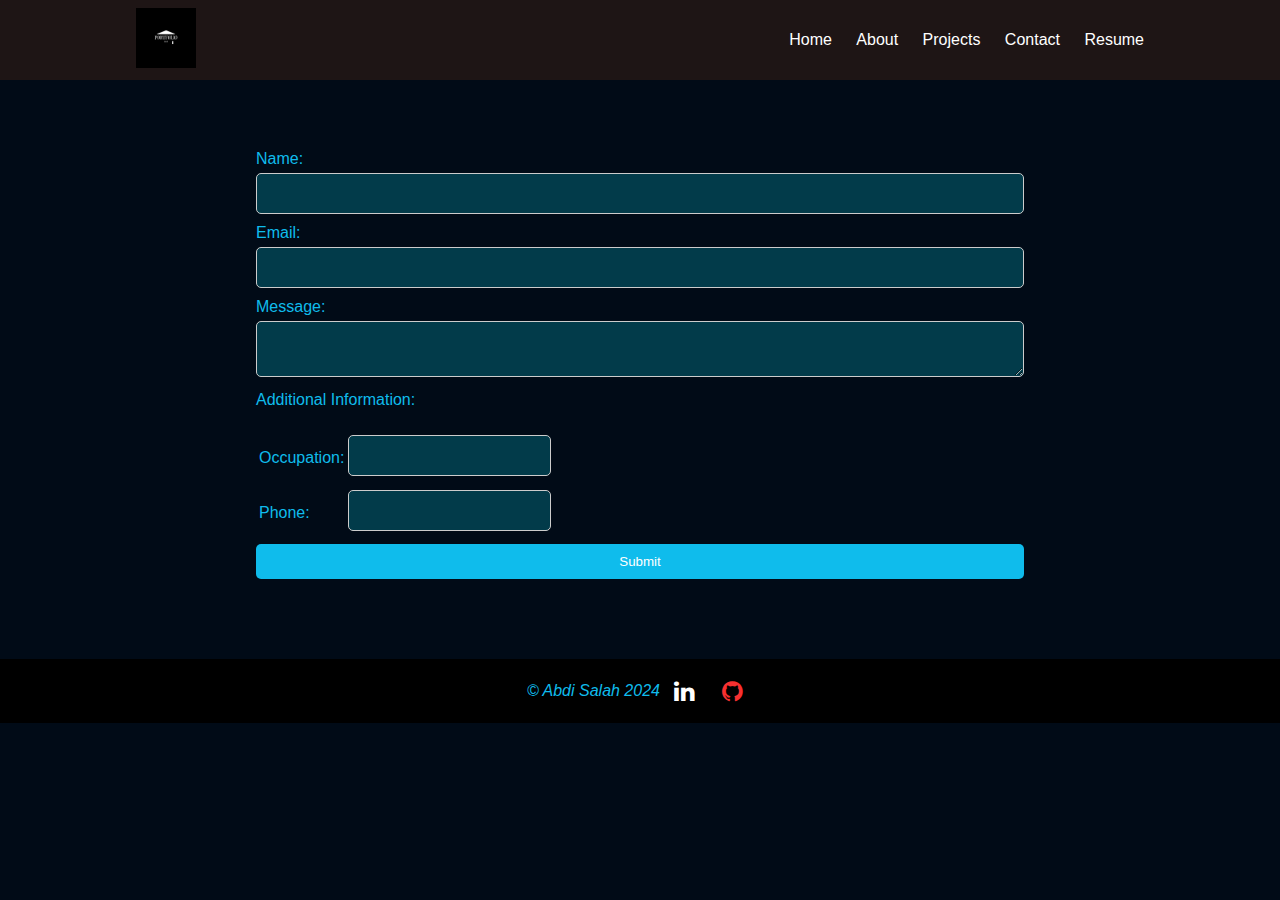
<file: contact.html>
<!DOCTYPE html>
<html lang="en">
<head>
  <meta charset="UTF-8">
  <meta name="viewport" content="width=device-width, initial-scale=1.0">
  <title>Contact Me</title>
  <link rel="stylesheet" href="styles/contact.css">
  <link rel="stylesheet" href="https://cdnjs.cloudflare.com/ajax/libs/font-awesome/4.7.0/css/font-awesome.min.css">
</head>
<body>

<!-- Header -->
<header class="header">
  <div class="container">
    <div class="logo">
      <img src="images/Portfolio.png" alt="my Logo"> <!-- logo image that consist of my name and a graduation hat -->
    </div>
    <nav class="navbar">
      <ul class="nav-links">
        <li><a href="index.html">Home</a></li>
        <li><a href="about.html">About</a></li>
        <li><a href="projects.html">Projects</a></li>
        <li><a href="contact.html">Contact</a></li>
        <li><a href="resume.html">Resume</a></li>
      </ul>
    </nav>
  </div>
</header>

<div class="contact" >
  <div class="contact-form">
    <form action="https://api.web3forms.com/submit" method="POST" id="contactForm">
      <input type="hidden" name="access_key" value="ea286e04-3366-4a76-878c-c092f8a88273">
      <label for="name">Name:</label>
      <input type="text" id="name" name="name" required>
      <label for="email">Email:</label>
      <input type="email" id="email" name="email" required>
      <label for="message">Message:</label>
      <textarea id="message" name="message" required></textarea>
      <!-- Table -->
      <label for="table">Additional Information:</label><br>
      <table>
        <tr>
          <td><label for="occupation">Occupation:</label></td>
          <td><input type="text" id="occupation" name="occupation"></td>
        </tr>
        <tr>
          <td><label for="phone">Phone:</label></td>
          <td><input type="tel" id="phone" name="phone"></td>
        </tr>
      
      </table>
      <button type="submit">Submit</button>
      <div id="formResult"></div>
    </form>
  </div>

</div>
  



<!-- Footer -->
<footer class="footer">
  <p> &copy Abdi Salah 2024 </p>
  <div class="bttn">
    <a href="https://www.linkedin.com/in/abdirahman-salah/" target="_blank" class="fa fa-linkedin"></a>
    <!-- GitHub Button -->
    <a href="https://github.com/salahabdi/" target="_blank" class="fa fa-github"></a>
  </div>
</footer>

<script src="js/contact.js"></script>
</body>
</html>
</file>
<file: styles/contact.css>
body {
  margin: 0;
  padding: 0;
  font-family: sans-serif;
  background-color: rgba(1,11,23,255);
  color: rgb(15, 188, 236);
}

/* Header styles */
.header {
  padding: 10px; /* Header padding */
  display: flex; /* Use flexbox for layout */
  align-items: center; /* Center items vertically */
  background-color: rgb(30, 21, 21); /* Header background color */
}

.header .container {
  margin: 0 auto;
  display: flex;
  justify-content: space-between; /* Space between logo and text */
  align-items: center; /* Center items vertically */
  width: 80%; /* Take full width */
  height: 60px;
}

.header .logo img {
  max-width: 60px; /* Adjust logo size as needed */
}

/* Navbar styles */
.navbar {
  padding: 20px 0; /* Navbar padding */
}

.navbar .container {
  display: flex;
  justify-content: center;
  max-width: 1200px;
  margin: 0 auto;
}

.navbar .nav-links {
  list-style-type: none;
  margin: 0;
  padding: 0;
}

.navbar .nav-links li {
  display: inline-block;
  margin-right: 20px;
}

.navbar .nav-links li:last-child {
  margin-right: 0; /* Remove margin for the last item */
}

.navbar .nav-links a {
  text-decoration: none;
  color: #fff; /* Navbar link color */
  transition: color 0.3s;
}

.navbar .nav-links a:hover {
  color: #0bb9ed; /* Change color on hover */
}

.contact {
  background-color: rgba(1,11,23,255);
  
}
.contact-form {
  width: 60%;
  margin: 50px auto;
  padding: 20px;
  border-radius: 10px;
  
}

.contact-form label {
  display: block;
  margin-bottom: 5px;
}

.contact-form input[type="text"],
.contact-form input[type="email"],
.contact-form input[type="tel"],
.contact-form textarea {
  width: 100%;
  padding: 12px; /* Increase padding for a smoother look */
  margin-bottom: 10px;
  border-radius: 5px;
  box-sizing: border-box;
  border: 1px solid #ccc; /* Add a border */
  background-color: rgb(2, 59, 74); /* Change background color of text box */
  color: rgb(248, 213, 213); /* Change text color inside text box */
  box-shadow: #000;
}


.contact-form button[type="submit"] {
  width: 100%;
  padding: 10px;
  background-color: rgb(15, 188, 236);
  color: #fff;
  border: none;
  border-radius: 5px;
  cursor: pointer;
  transition: background-color 0.3s ease;
}

.contact-form button[type="submit"]:hover {
  background-color: #444;
}

#formResult {
  margin-top: 10px;
}

.footer {
  bottom: 0;
  left: 0;
  width: 100%;
  background-color: #000;
  padding: 10px 0;
  text-align: center;
}

.footer p {
  display: inline-block; /* Ensure text is inline */
  vertical-align: middle; /* Align text vertically with icons */
  margin: 0;
  font-style: italic;
}

.bttn {
  display: inline-block; /* Ensure icons are inline */
  vertical-align: middle; /* Align icons vertically with text */
  font-size: 24px;
}

.fa {
  padding: 10px;
  font-size: 24px;
  text-decoration: none;
  color: white; /* Set icon color */
}

.fa:hover {
  opacity: 0.7;
}

.fa-linkedin {
  background: none;
}

.fa-github {
  color: rgb(247, 48, 48);
}
</file>
